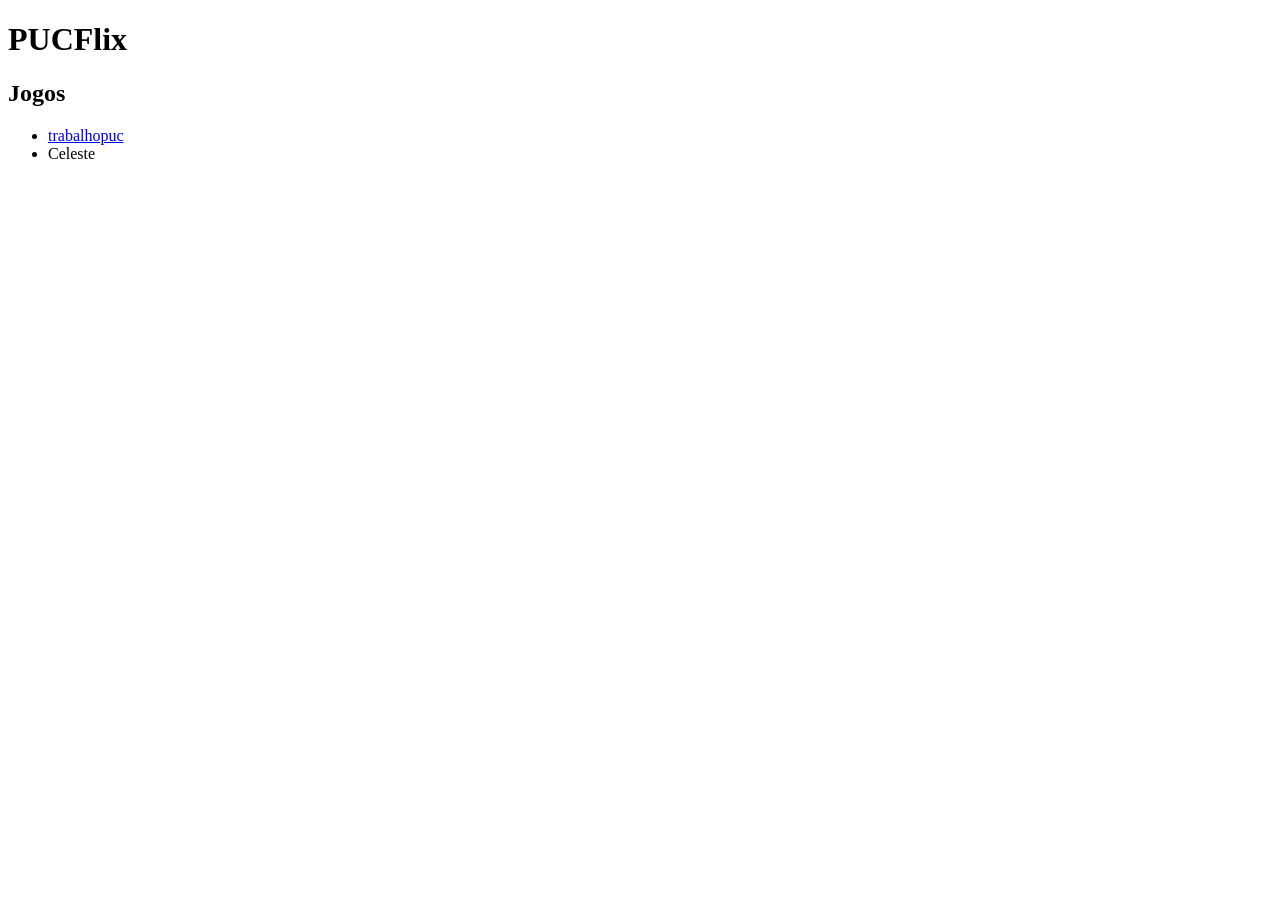
<file: index.html>
<!DOCTYPE html>
<html lang="pt-br">
<head>
    <title>PUCFlix</title>
</head>
<body>
    <h1>PUCFlix</h1>
    <h2>Jogos</h2>

    <ul>
        <li><a href="trabalhopuc.html">trabalhopuc</a></li>
        <li>Celeste</li>
    </ul>

</body>
</html>
</file>
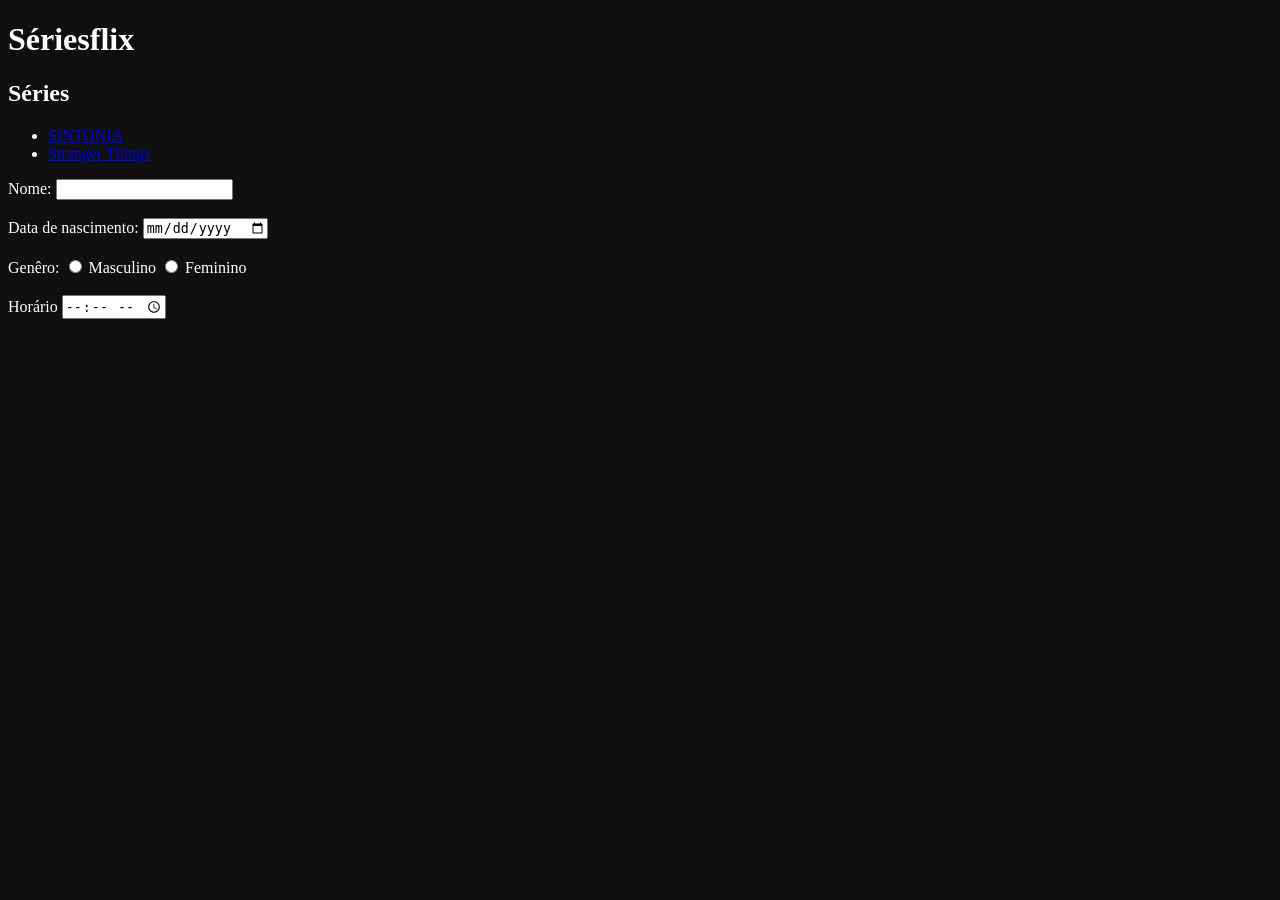
<file: locadora-de-filmes-main/index.html>
<!DOCTYPE html>
<html lang="pt-br">

<head>
    <title>Sériesflix</title>
    <link rel="stylesheet" href="css/style.css">
</head>

<body>
    <h1 class="primeiraClasse">Sériesflix</h1>
    <h2>Séries</h2>

    <ul>
        <li><a href="sintonia.html">SINTONIA</a></li>
        <li><a href="strangerThings.html">Stranger Things</a></li>
    </ul>


    <form>
        <label for="nome">Nome:</label>
        <input type="text" id="nome"><br><br>
        <label for="nascimento">Data de nascimento:</label>
        <input type="date" id="nascimento"><br><br>
        <label>Genêro:</label>
        <input type="radio" id="masculino" name="genero">
        <label for="masculino">Masculino</label>
        <input type="radio" id="feminino" name="genero">
        <label for="feminino">Feminino</label><br><br>
        <label for="horario">Horário</label>
        <input type="time" id="horario">
    </form>

</body>

</html>
</file>
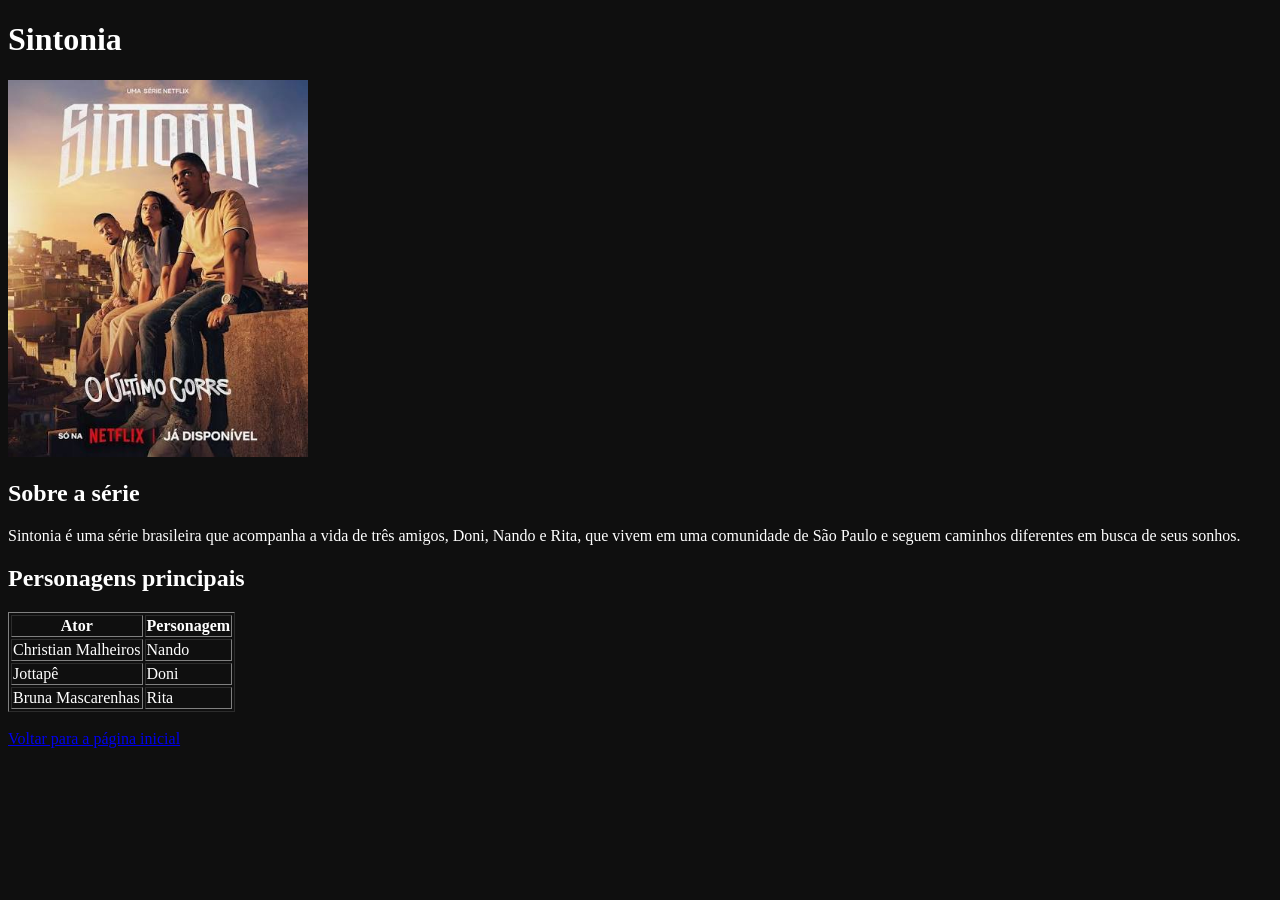
<file: locadora-de-filmes-main/sintonia.html>
<!DOCTYPE html>
<html lang="pt-br">

<head>
    <meta charset="UTF-8">
    <title>Sintonia</title>
    <link rel="stylesheet" href="css/style.css">
</head>

<body>

    <h1>Sintonia</h1>

    <img src="img/sintonia.jpg" alt="Imagem da série Sintonia" width="300">

    <h2>Sobre a série</h2>

    <p>
        Sintonia é uma série brasileira que acompanha a vida de três amigos,
        Doni, Nando e Rita, que vivem em uma comunidade de São Paulo e
        seguem caminhos diferentes em busca de seus sonhos.
    </p>

    <h2>Personagens principais</h2>

    <table border="1">
        <thead>
            <tr>
                <th>Ator</th>
                <th>Personagem</th>
            </tr>
        </thead>

        <tbody>
            <tr>
                <td>Christian Malheiros</td>
                <td>Nando</td>
            </tr>

            <tr>
                <td>Jottapê</td>
                <td>Doni</td>
            </tr>

            <tr>
                <td>Bruna Mascarenhas</td>
                <td>Rita</td>
            </tr>
        </tbody>
    </table>

    <br>

    <a href="index.html">Voltar para a página inicial</a>

</body>

</html>
</file>
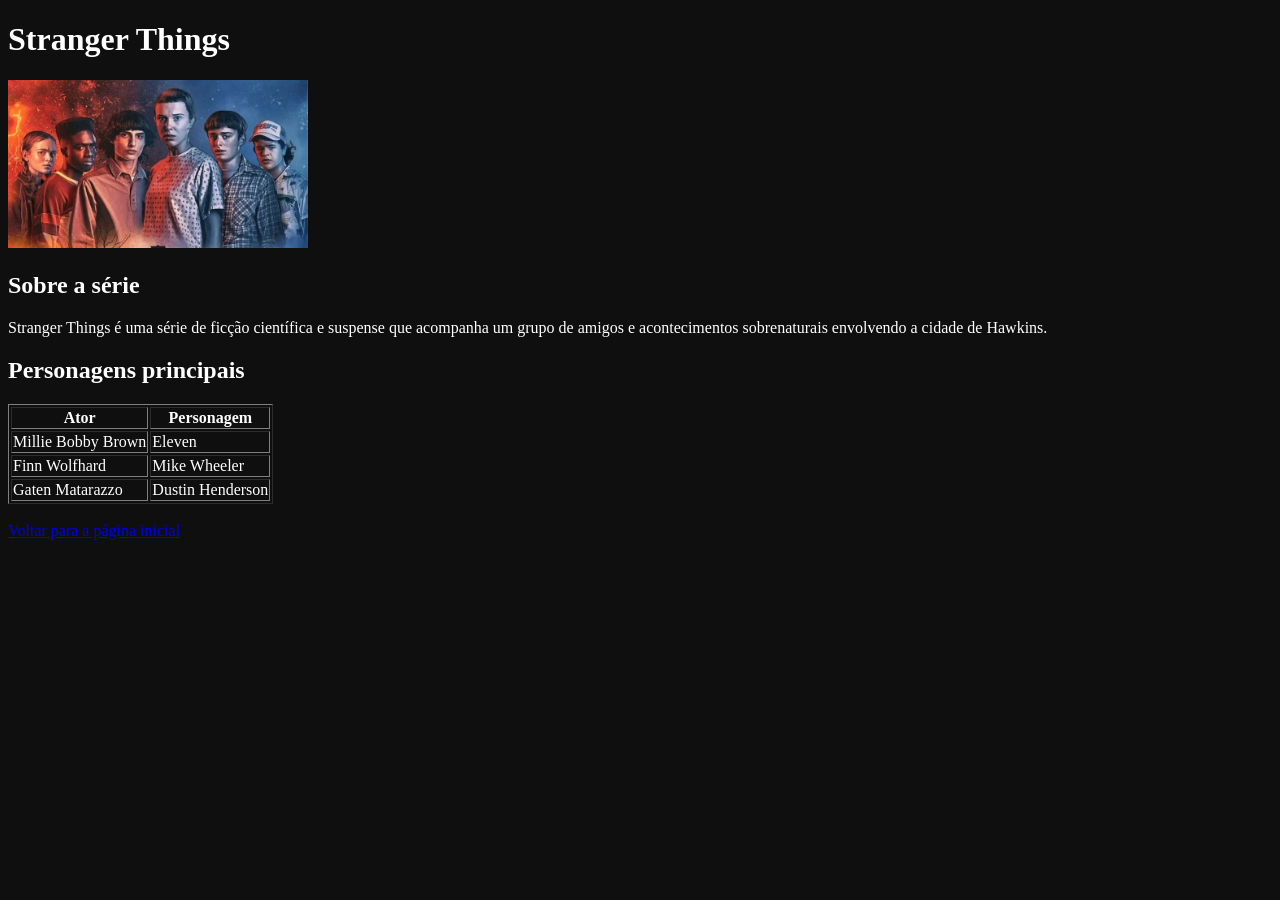
<file: locadora-de-filmes-main/strangerThings.html>
<!DOCTYPE html>
<html lang="pt-br">

<head>
    <meta charset="UTF-8">
    <title>Stranger Things</title>
    <link rel="stylesheet" href="css/style.css">
</head>

<body>

    <h1>Stranger Things</h1>

    <img src="img/strangerthings.jpg" alt="Imagem da série Stranger Things" width="300">

    <h2>Sobre a série</h2>

    <p>
        Stranger Things é uma série de ficção científica e suspense que
        acompanha um grupo de amigos e acontecimentos sobrenaturais
        envolvendo a cidade de Hawkins.
    </p>

    <h2>Personagens principais</h2>

    <table border="1">
        <thead>
            <tr>
                <th>Ator</th>
                <th>Personagem</th>
            </tr>
        </thead>

        <tbody>
            <tr>
                <td>Millie Bobby Brown</td>
                <td>Eleven</td>
            </tr>

            <tr>
                <td>Finn Wolfhard</td>
                <td>Mike Wheeler</td>
            </tr>

            <tr>
                <td>Gaten Matarazzo</td>
                <td>Dustin Henderson</td>
            </tr>
        </tbody>
    </table>

    <br>

    <a href="index.html">Voltar para a página inicial</a>

</body>

</html>
</file>
<file: locadora-de-filmes-main/css/style.css>
body {
    background-color: #0F0F0F;
    color: white;
}
git
.primeiraClasse {
    color: red;
}

.primeiraClasse:hover {
    text-decoration: underline;
}

img {
    width: 300px;
}
</file>
